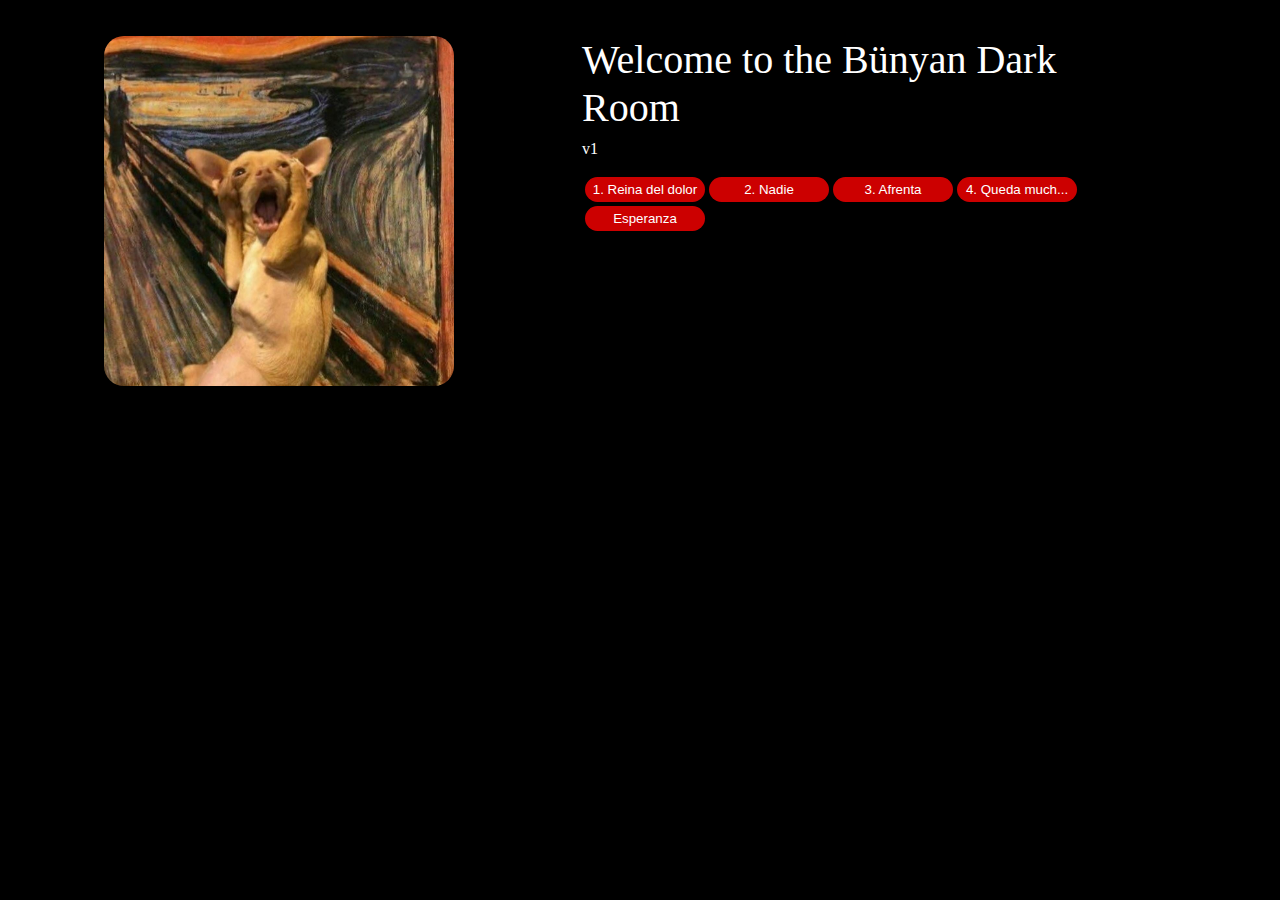
<file: Index.html>
<!DOCTYPE html>
<html>
<head>
    <meta charset='utf-8'>
    <meta http-equiv='X-UA-Compatible' content='IE=edge'>
    <title>Dark Room</title>
    <meta name='viewport' content='width=device-width, initial-scale=1'>
    <link rel='stylesheet' type='text/css' media='screen' href='CSS/DRCSS.css'>
</head>
<body>
<div class="container">
    <div class="row">
        <div class="col">
            <table>
            <tr>
                <br><br>
                <img id="center" src="IMG\imgV.jpg" width="350" height="350">
            </tr>
        </table>
            
        </div>

        <div class="col">
            <br><br>
            <h1>Welcome to the Bünyan Dark Room</h1>
            <p>v1</p>
            <table>
            <tr>
                    <td><button Id="bred" class="btn btn-primary" onclick="window.location.href='Poems/QueenOfPain/Esperanza/QueenOfPain.html'">1. Reina del dolor</button></td>
                    <td><button id="bred" class="btn btn-primary" onclick="window.location.href='Poems/QueenOfPain/Esperanza/Nadie.html'"> 2. Nadie</button></td>
                    <td><button id="bred" class="btn btn-primary" onclick="window.location.href='Poems/QueenOfPain/Esperanza/Afrenta.html'"> 3. Afrenta</button></td>
                    <td><button id="bred" class="btn btn-primary" onclick="window.location.href='Poems/QueenOfPain/Esperanza/QMDPR.html'"> 4. Queda much...</button></td>
                </tr>
                <tr>
                    
                    <td><button id="bred" class="btn btn-primary" onclick="window.location.href='Poems/QueenOfPain/Esperanza/Esperanza.html'">Esperanza</button></td>
                </tr>
            </table>

        </div>
    </div>
</div>
</body>
</html>
</file>
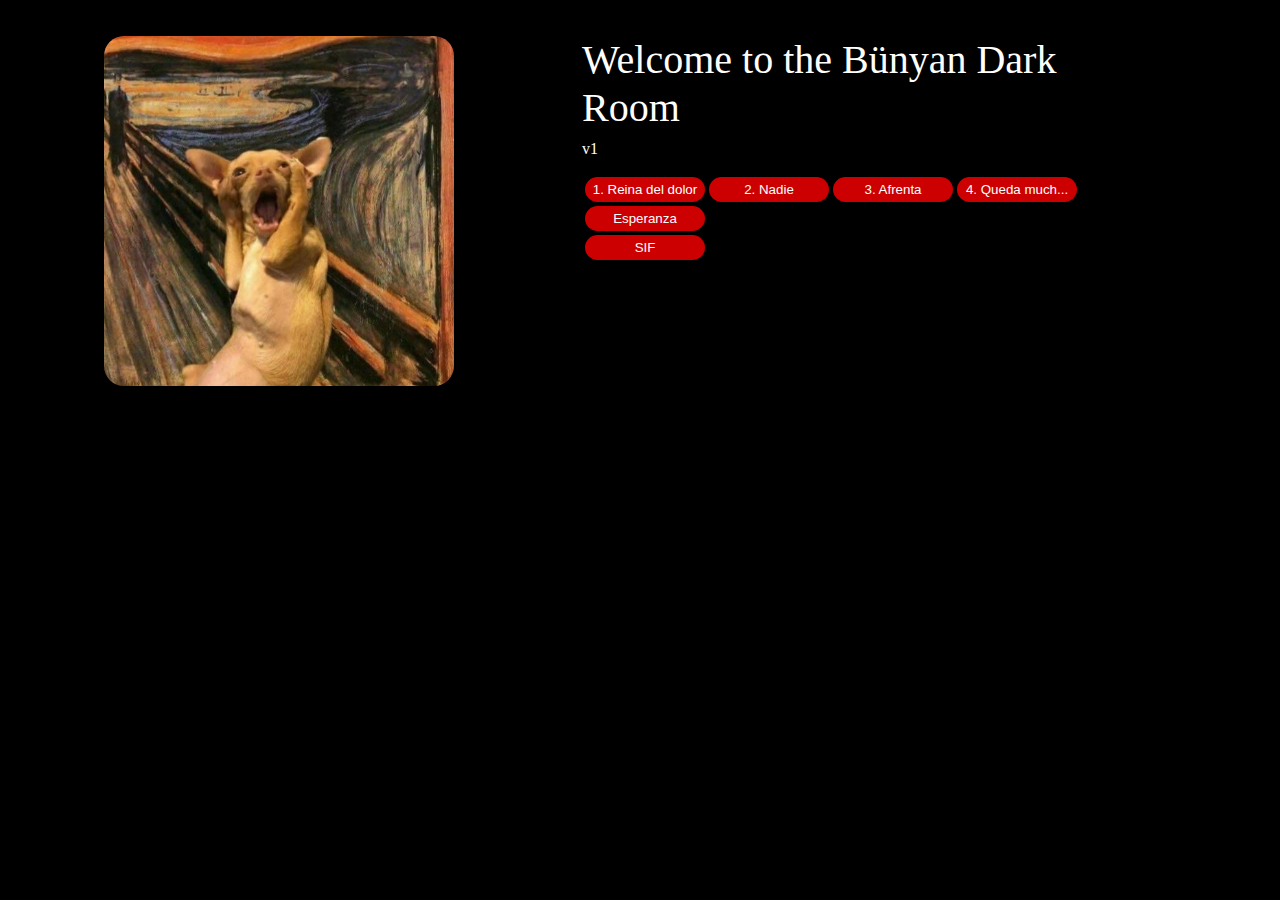
<file: BDR/Index.html>
<!DOCTYPE html>
<html>
<head>
    <meta charset='utf-8'>
    <meta http-equiv='X-UA-Compatible' content='IE=edge'>
    <title>Dark Room</title>
    <meta name='viewport' content='width=device-width, initial-scale=1'>
    <link rel='stylesheet' type='text/css' media='screen' href='CSS/DRCSS.css'>
</head>
<body>
<div class="container">
    <div class="row">
        <div class="col">
            <table>
            <tr>
                <br><br>
                <img id="center" src="IMG\imgV.jpg" width="350" height="350">
            </tr>
        </table>
            
        </div>

        <div class="col">
            <br><br>
            <h1>Welcome to the Bünyan Dark Room</h1>
            <p>v1</p>
            <table>
            <tr>
                    <td><button Id="bred" class="btn btn-primary" onclick="window.location.href='Poems/QueenOfPain/QueenOfPain.html'">1. Reina del dolor</button></td>
                    <td><button id="bred" class="btn btn-primary" onclick="window.location.href='Poems/QueenOfPain/Nadie.html'"> 2. Nadie</button></td>
                    <td><button id="bred" class="btn btn-primary" onclick="window.location.href='Poems/QueenOfPain/Afrenta.html'"> 3. Afrenta</button></td>
                    <td><button id="bred" class="btn btn-primary" onclick="window.location.href='Poems/QueenOfPain/QMDPR.html'"> 4. Queda much...</button></td>
                </tr>
                <tr>
                    
                    <td><button id="bred" class="btn btn-primary" onclick="window.location.href='Poems/QueenOfPain/Esperanza.html'">Esperanza</button></td>
                </tr>

                <tr>

                    <td><button id="bred" class="btn btn-primary" onclick="window.location.href='SIF/Active.html'">SIF</button></td>
                </tr>
            </table>

        </div>
    </div>
</div>
</body>
</html>
</file>
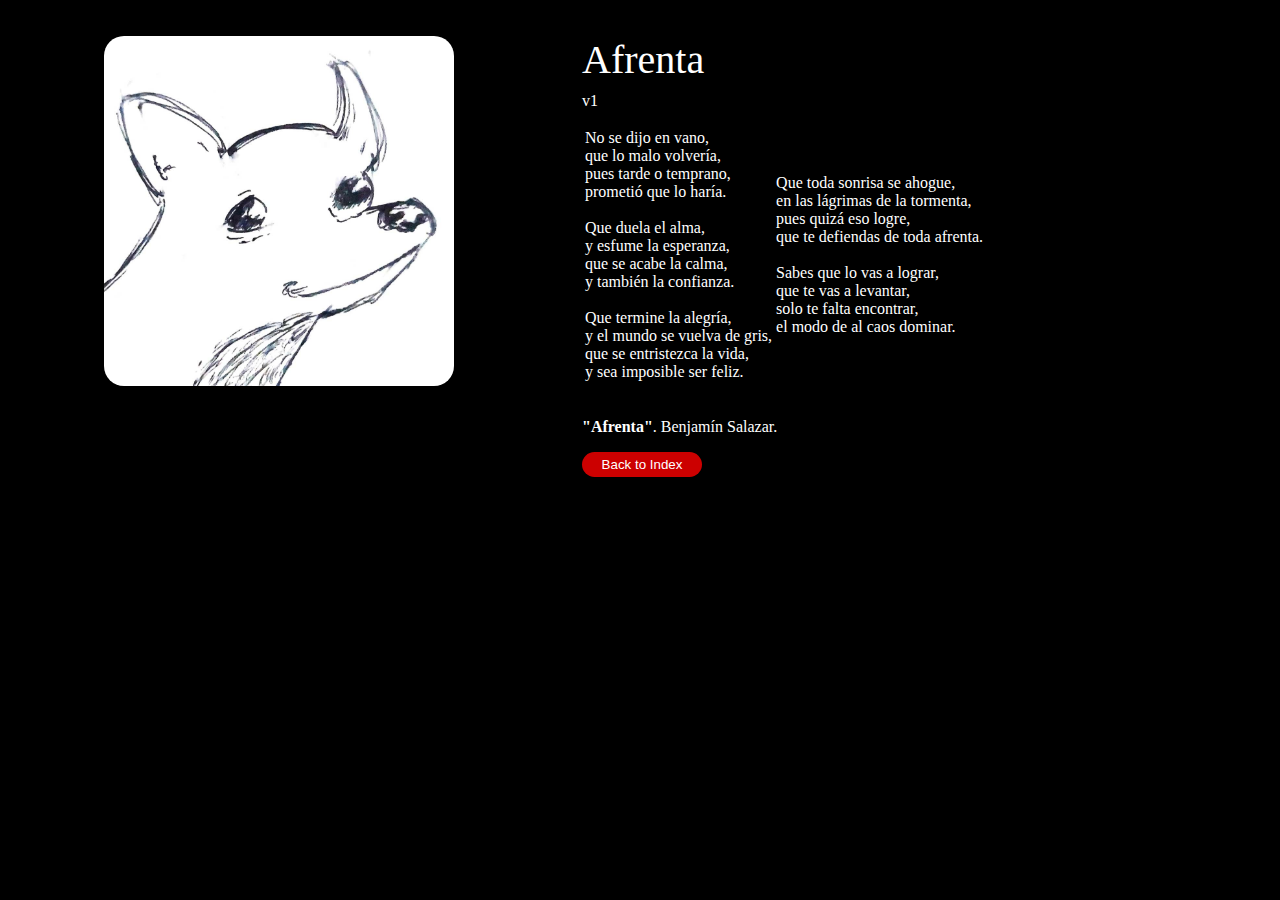
<file: BDR/Poems/QueenOfPain/Afrenta.html>
<!DOCTYPE html>
<html>
<head>
    <meta charset='utf-8'>
    <meta http-equiv='X-UA-Compatible' content='IE=edge'>
    <title>Afrenta</title>
    <meta name='viewport' content='width=device-width, initial-scale=1'>
    <link rel='stylesheet' type='text/css' media='screen' href='..\..\CSS\DRCSS.css'>
</head>
<body>
<div class="container">
    <div class="row">
        <div class="col">
            <br><br>
            <img id="center" src="..\..\IMG\YuriPI.jpeg" width="350" height="350">
        </div>

        <div class="col">
            <br><br>
            <h1>Afrenta</h1>
            <p>v1</p>
            <table>
                <tr>
                    <td><p>
                        
                        No se dijo en vano,<br>  
                        que lo malo volvería,<br>  
                        pues tarde o temprano,<br>  
                        prometió que lo haría.<br>  
                        <br>  
                        Que duela el alma,<br>  
                        y esfume la esperanza,<br>  
                        que se acabe la calma,<br>  
                        y también la confianza.<br>  <br>  
                        
                        Que termine la alegría,<br>  
                        y el mundo se vuelva de gris,<br>  
                        que se entristezca la vida,<br>  
                        y sea imposible ser feliz.<br>  <br>  
                        

 </p></td>
                    <td><p>
                        Que toda sonrisa se ahogue,<br>
                        en las lágrimas de la tormenta,<br>
                        pues quizá eso logre,<br>
                        que te defiendas de toda afrenta.<br><br>
                        
                        Sabes que lo vas a lograr,<br>
                        que te vas a levantar,<br>
                        solo te falta encontrar,<br>
                        el modo de al caos dominar.<br><br>

                    </p></td>
                </tr>
            </table>

                <p>
                <strong>"Afrenta"</strong>.  
                Benjamín Salazar.
            </p>
            <button id="bred" class="btn btn-primary" onclick="window.location.href='../../Index.html'">Back to Index</button>
        </div>
    </div>
</div>
</body>
</html>
</file>
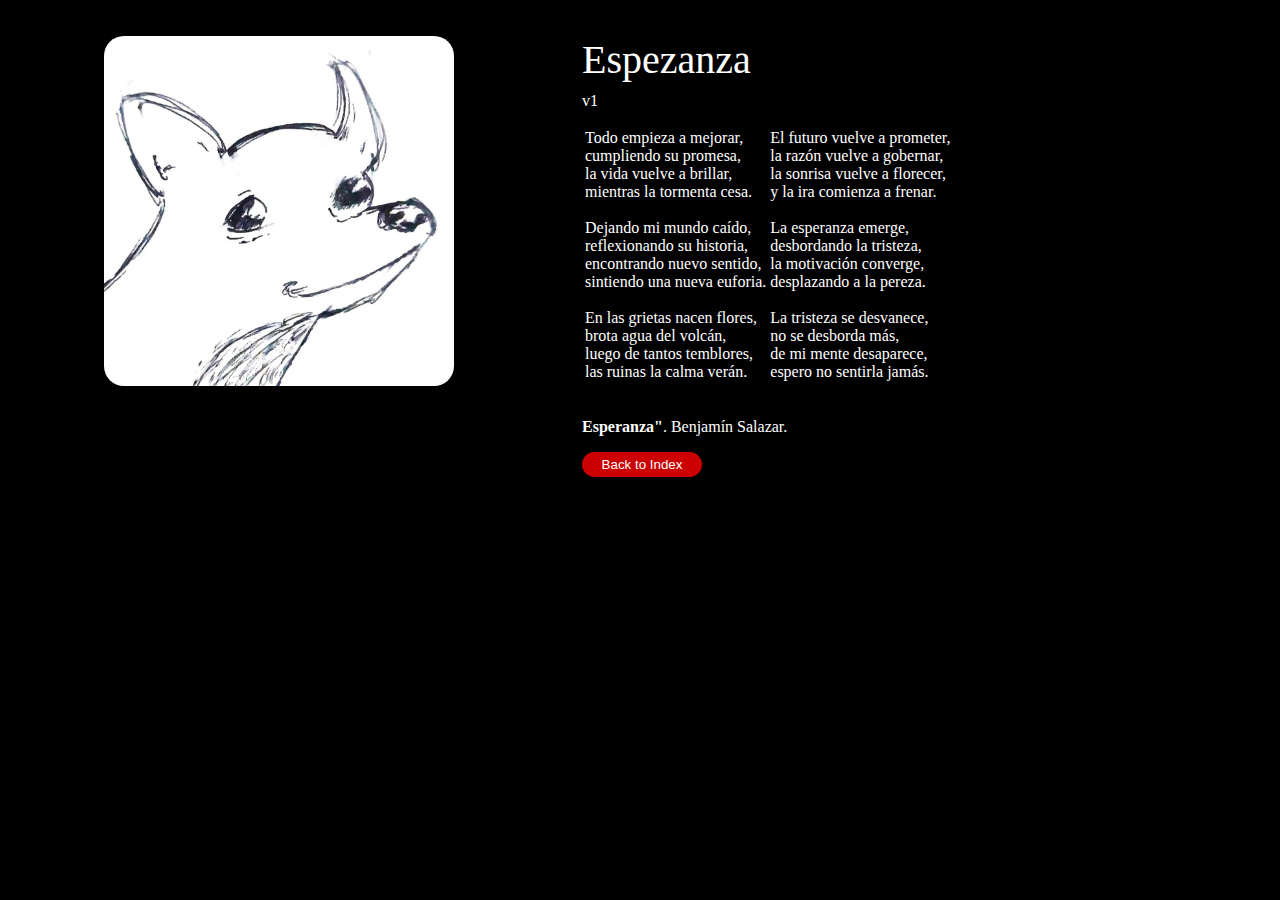
<file: BDR/Poems/QueenOfPain/Esperanza.html>
<!DOCTYPE html>
<html>
<head>
    <meta charset='utf-8'>
    <meta http-equiv='X-UA-Compatible' content='IE=edge'>
    <title>Esperanza</title>
    <meta name='viewport' content='width=device-width, initial-scale=1'>
    <link rel='stylesheet' type='text/css' media='screen' href='..\..\CSS\DRCSS.css'>
</head>
<body>
<div class="container">
    <div class="row">
        <div class="col">
            <br><br>
            <img id="center" src="..\..\IMG\YuriPI.jpeg" width="350" height="350">
        </div>

        <div class="col">
            <br><br>
            <h1>Espezanza</h1>
            <p>v1</p>
            <table>
                <tr>
                    <td><p>
                        Todo empieza a mejorar,  <br>
                        cumpliendo su promesa,  <br>
                        la vida vuelve a brillar,<br>  
                        mientras la tormenta cesa. <br><br> 

                        Dejando mi mundo caído,  <br>
                        reflexionando su historia,  <br>
                        encontrando nuevo sentido,  <br>
                        sintiendo una nueva euforia.  <br><br>

                        En las grietas nacen flores,  <br>
                        brota agua del volcán,  <br>
                        luego de tantos temblores,  <br>
                        las ruinas la calma verán.  <br><br>
 </p></td>
                    <td><p>
                        El futuro vuelve a prometer,  <br>
                        la razón vuelve a gobernar,  <br>
                        la sonrisa vuelve a florecer,  <br>
                        y la ira comienza a frenar.  <br><br>

                        La esperanza emerge,  <br>
                        desbordando la tristeza,  <br>
                        la motivación converge,  <br>
                        desplazando a la pereza.  <br><br>

                        La tristeza se desvanece,  <br>
                        no se desborda más,  <br>
                        de mi mente desaparece,  <br>
                        espero no sentirla jamás.  <br><br>
                    </p></td>
                </tr>
            </table>

                <p>
                <strong>Esperanza"</strong>.  
                Benjamín Salazar.
            </p>
            <button id="bred" class="btn btn-primary" onclick="window.location.href='../../Index.html'">Back to Index</button>
        </div>
    </div>
</div>
</body>
</html>
</file>
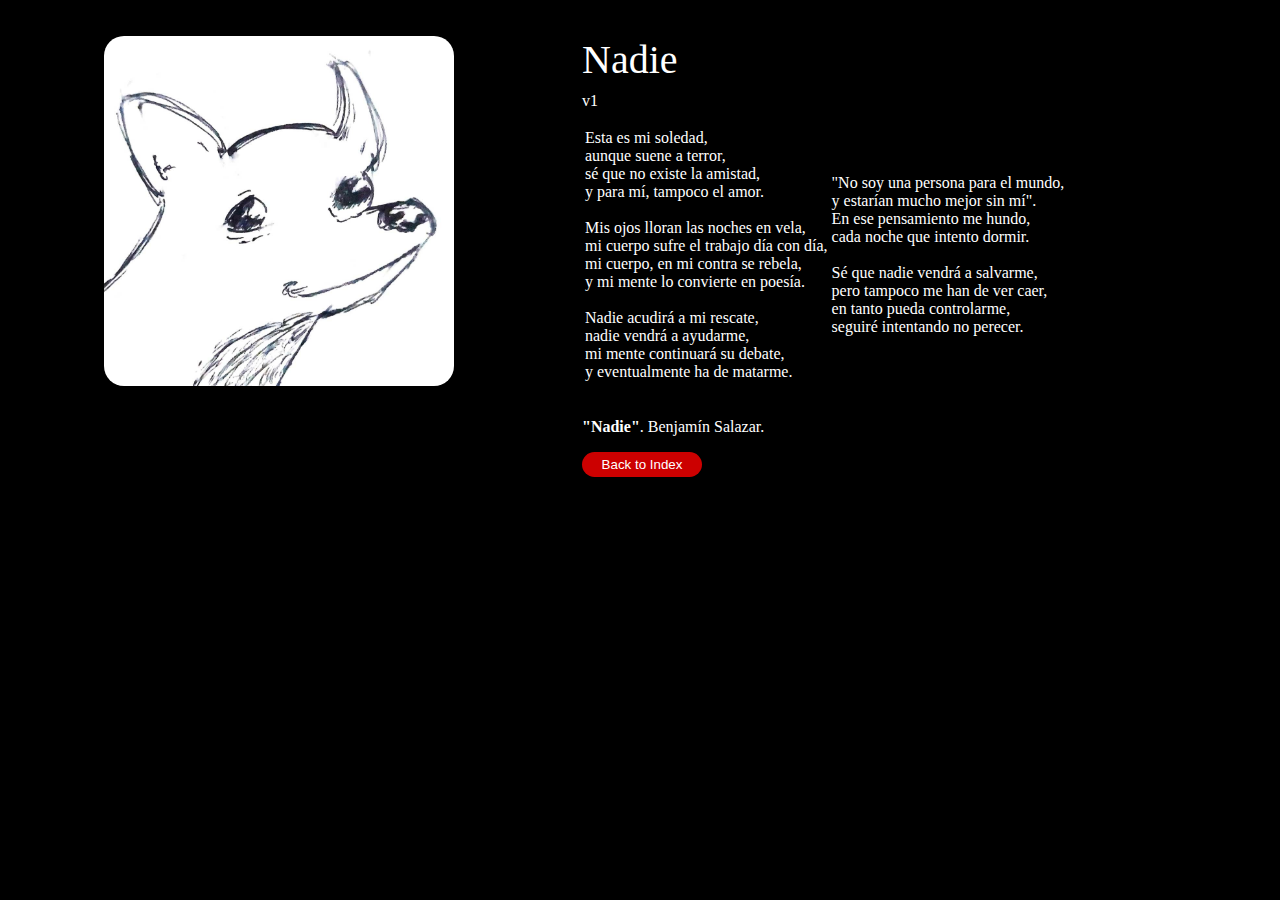
<file: BDR/Poems/QueenOfPain/Nadie.html>
<!DOCTYPE html>
<html>
<head>
    <meta charset='utf-8'>
    <meta http-equiv='X-UA-Compatible' content='IE=edge'>
    <title>Nadie</title>
    <meta name='viewport' content='width=device-width, initial-scale=1'>
    <link rel='stylesheet' type='text/css' media='screen' href='..\..\CSS\DRCSS.css'>
</head>
<body>
<div class="container">
    <div class="row">
        <div class="col">
            <br><br>
            <img id="center" src="..\..\IMG\YuriPI.jpeg" width="350" height="350">
        </div>

        <div class="col">
            <br><br>
            <h1>Nadie</h1>
            <p>v1</p>
            <table>
                <tr>
                    <td><p>
                        
                        Esta es mi soledad,  <br>
                        aunque suene a terror,  <br>
                        sé que no existe la amistad,<br>  
                        y para mí, tampoco el amor.<br><br>
                        
                        Mis ojos lloran las noches en vela,<br>  
                        mi cuerpo sufre el trabajo día con día,<br>  
                        mi cuerpo, en mi contra se rebela,  <br>
                        y mi mente lo convierte en poesía.<br><br>
                        
                        Nadie acudirá a mi rescate,  <br>
                        nadie vendrá a ayudarme,  <br>
                        mi mente continuará su debate,<br>  
                        y eventualmente ha de matarme.<br><br>
                        

 </p></td>
                    <td><p>
                        "No soy una persona para el mundo,  <br>  
                        y estarían mucho mejor sin mí".<br>  
                        En ese pensamiento me hundo,<br>  
                        cada noche que intento dormir.<br>  <br>  
                        
                        Sé que nadie vendrá a salvarme,  <br>  
                        pero tampoco me han de ver caer,  <br>  
                        en tanto pueda controlarme,  <br>  
                        seguiré intentando no perecer.<br>  <br>  

                    </p></td>
                </tr>
            </table>

                <p>
                <strong>"Nadie"</strong>.  
                Benjamín Salazar.
            </p>
            <button id="bred" class="btn btn-primary" onclick="window.location.href='../../Index.html'">Back to Index</button>
        </div>
    </div>
</div>
</body>
</html>
</file>
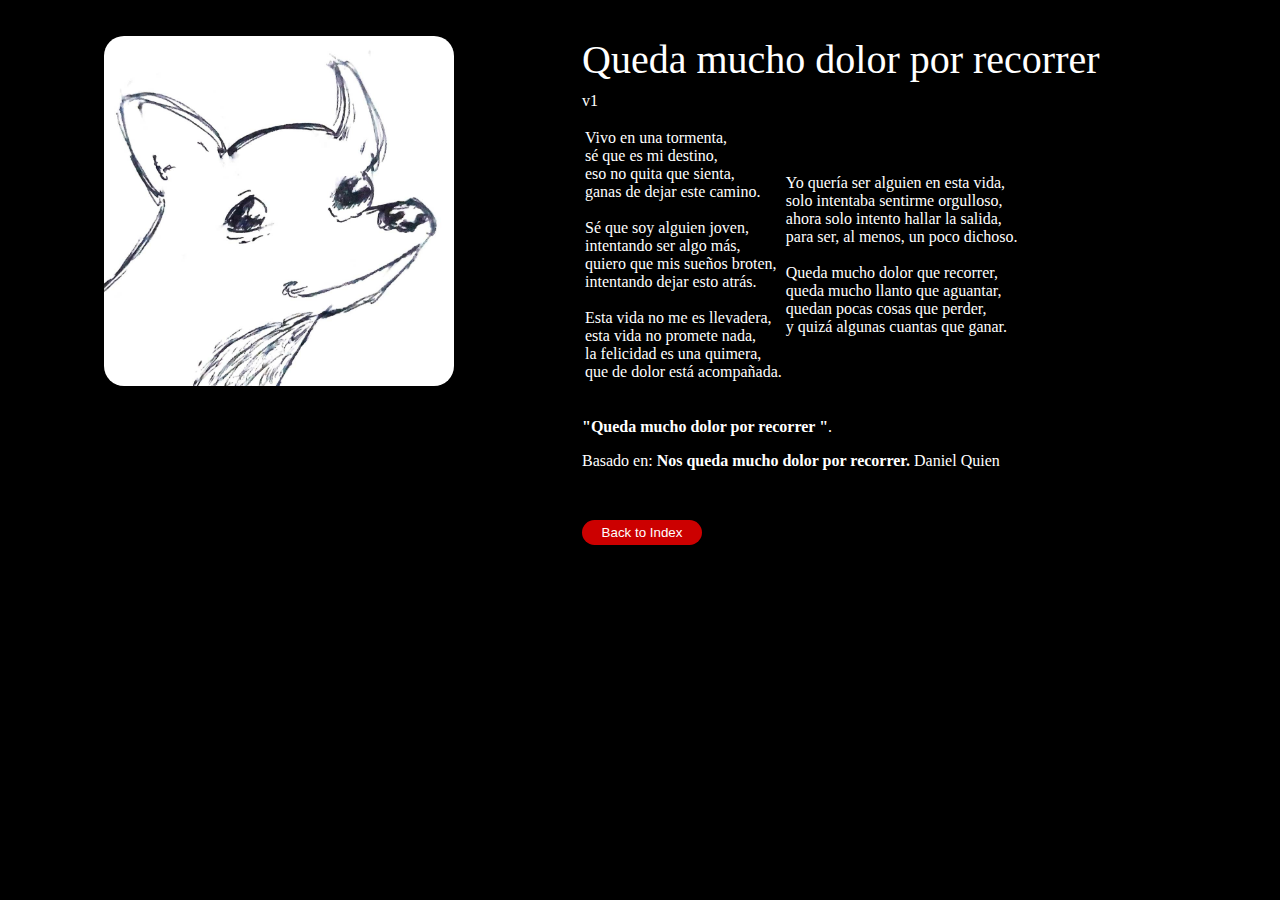
<file: BDR/Poems/QueenOfPain/QMDPR.html>
<!DOCTYPE html>
<html>
<head>
    <meta charset='utf-8'>
    <meta http-equiv='X-UA-Compatible' content='IE=edge'>
    <title>Queda mucho dolor por recorrer</title>
    <meta name='viewport' content='width=device-width, initial-scale=1'>
    <link rel='stylesheet' type='text/css' media='screen' href='..\..\CSS\DRCSS.css'>
</head>
<body>
<div class="container">
    <div class="row">
        <div class="col">
            <br><br>
            <img id="center" src="..\..\IMG\YuriPI.jpeg" width="350" height="350">
        </div>

        <div class="col">
            <br><br>
            <h1>Queda mucho dolor por recorrer</h1>
            <p>v1</p>
            <table>
                <tr>
                    <td><p>
                        
                        Vivo en una tormenta,<br>
                        sé que es mi destino,<br>
                        eso no quita que sienta,<br>
                        ganas de dejar este camino.<br><br>

                        Sé que soy alguien joven,<br>
                        intentando ser algo más,<br>
                        quiero que mis sueños broten,<br>
                        intentando dejar esto atrás.<br><br>

                        Esta vida no me es llevadera,<br>
                        esta vida no promete nada,<br>
                        la felicidad es una quimera,<br>
                        que de dolor está acompañada.<br><br>
                        

 </p></td>
                    <td><p>
                        Yo quería ser alguien en esta vida,<br>
                        solo intentaba sentirme orgulloso,<br>
                        ahora solo intento hallar la salida,<br>
                        para ser, al menos, un poco dichoso.<br><br>

                        Queda mucho dolor que recorrer,<br>
                        queda mucho llanto que aguantar,<br>
                        quedan pocas cosas que perder,<br>
                        y quizá algunas cuantas que ganar.<br><br>
                    </p></td>
                </tr>
            </table>

                <p>
                <strong>"Queda mucho dolor por recorrer "</strong>. 
                <p>Basado en: <strong>Nos queda mucho dolor por recorrer.</strong> Daniel Quien </p>
                Benjamín Salazar.
            </p>
            <button id="bred" class="btn btn-primary" onclick="window.location.href='../../Index.html'">Back to Index</button>
        </div>
    </div>
</div>
</body>
</html>
</file>
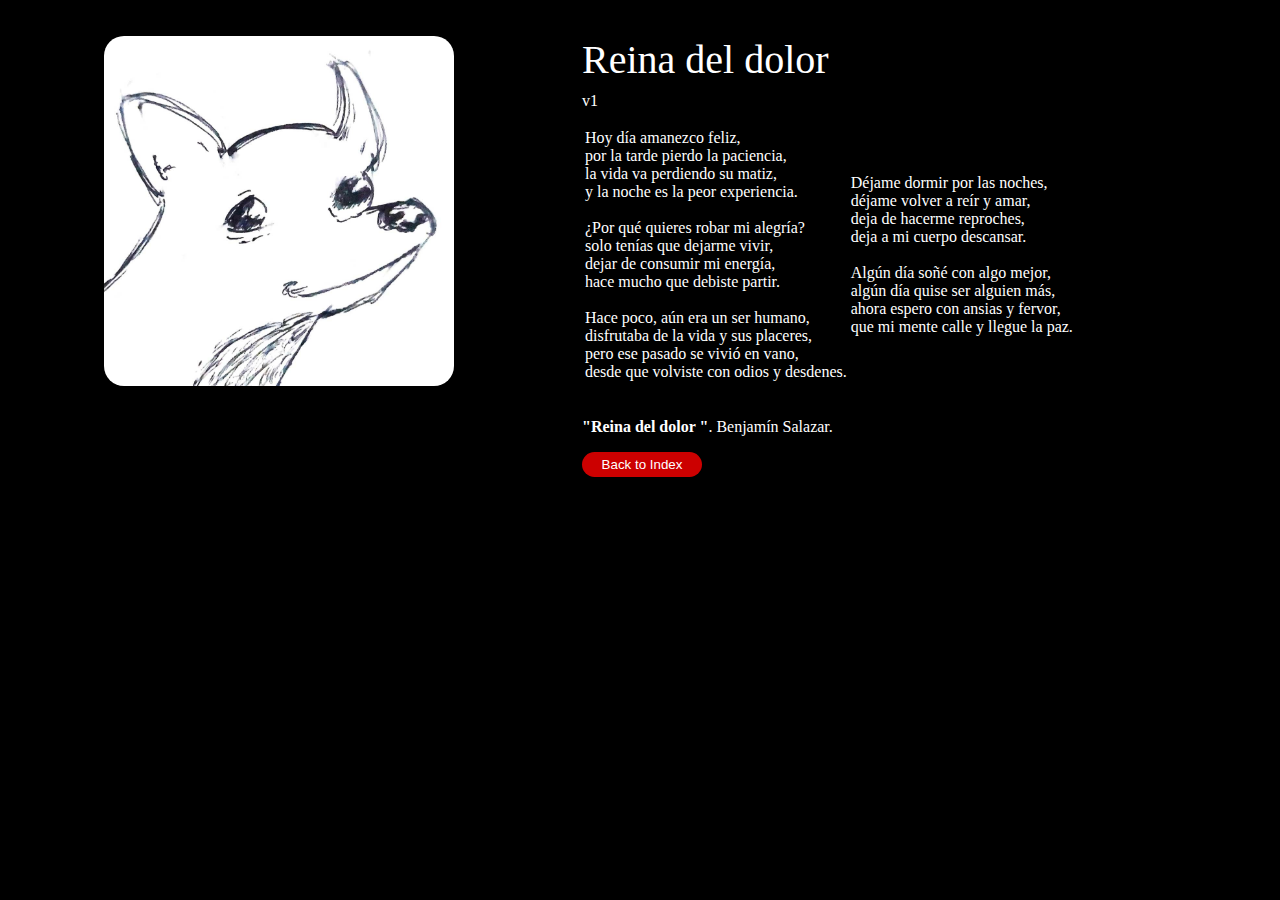
<file: BDR/Poems/QueenOfPain/QueenOfPain.html>
<!DOCTYPE html>
<html>
<head>
    <meta charset='utf-8'>
    <meta http-equiv='X-UA-Compatible' content='IE=edge'>
    <title>Reina del dolor </title>
    <meta name='viewport' content='width=device-width, initial-scale=1'>
    <link rel='stylesheet' type='text/css' media='screen' href='..\..\CSS\DRCSS.css'>
</head>
<body>
<div class="container">
    <div class="row">
        <div class="col">

               <br><br>
            <img id="center" src="..\..\IMG\YuriPI.jpeg" width="350" height="350">
        </div>

        <div class="col">
            <br><br>
            <h1>Reina del dolor </h1>
            <p>v1</p>
            <table>
                <tr>
                    <td><p>
                        
Hoy día amanezco feliz,<br>
por la tarde pierdo la paciencia,<br>
la vida va perdiendo su matiz, <br>
y la noche es la peor experiencia. <br><br>

¿Por qué quieres robar mi alegría?<br>
solo tenías que dejarme vivir, <br>
dejar de consumir mi energía, <br>
hace mucho que debiste partir.<br><br>

Hace poco, aún era un ser humano, <br>
disfrutaba de la vida y sus placeres,<br>
pero ese pasado se vivió en vano, <br>
desde que volviste con odios y desdenes. <br><br>

 </p></td>
                    <td><p>
                       
Déjame dormir por las noches, <br>
déjame volver a reír y amar,<br>
deja de hacerme reproches, <br>
deja a mi cuerpo descansar. <br><br>

Algún día soñé con algo mejor, <br>
algún día quise ser alguien más, <br>
ahora espero con ansias y fervor, <br>
que mi mente calle y llegue la paz.<br><br>

                    </p></td>
                </tr>
            </table>

                <p>
                <strong>"Reina del dolor "</strong>.  
                Benjamín Salazar.
            </p>
            <button id="bred" class="btn btn-primary" onclick="window.location.href='../../Index.html'">Back to Index</button>
        </div>
    </div>
</div>
</body>
</html>
</file>
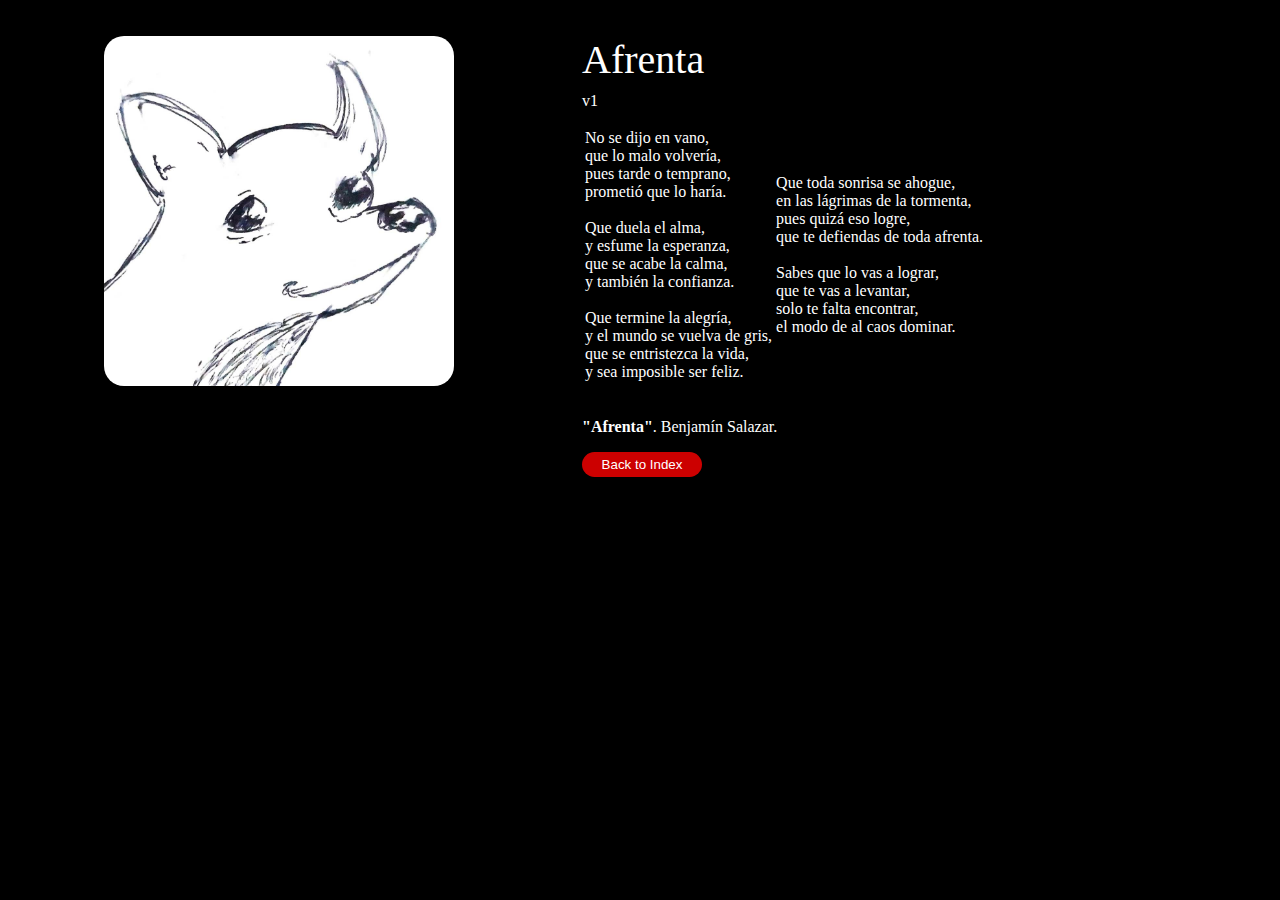
<file: Poems/QueenOfPain/Esperanza/Afrenta.html>
<!DOCTYPE html>
<html>
<head>
    <meta charset='utf-8'>
    <meta http-equiv='X-UA-Compatible' content='IE=edge'>
    <title>Afrenta</title>
    <meta name='viewport' content='width=device-width, initial-scale=1'>
    <link rel='stylesheet' type='text/css' media='screen' href='..\..\..\CSS\DRCSS.css'>
</head>
<body>
<div class="container">
    <div class="row">
        <div class="col">
            <br><br>
            <img id="center" src="YuriPI.jpeg" width="350" height="350">
        </div>

        <div class="col">
            <br><br>
            <h1>Afrenta</h1>
            <p>v1</p>
            <table>
                <tr>
                    <td><p>
                        
                        No se dijo en vano,<br>  
                        que lo malo volvería,<br>  
                        pues tarde o temprano,<br>  
                        prometió que lo haría.<br>  
                        <br>  
                        Que duela el alma,<br>  
                        y esfume la esperanza,<br>  
                        que se acabe la calma,<br>  
                        y también la confianza.<br>  <br>  
                        
                        Que termine la alegría,<br>  
                        y el mundo se vuelva de gris,<br>  
                        que se entristezca la vida,<br>  
                        y sea imposible ser feliz.<br>  <br>  
                        

 </p></td>
                    <td><p>
                        Que toda sonrisa se ahogue,<br>
                        en las lágrimas de la tormenta,<br>
                        pues quizá eso logre,<br>
                        que te defiendas de toda afrenta.<br><br>
                        
                        Sabes que lo vas a lograr,<br>
                        que te vas a levantar,<br>
                        solo te falta encontrar,<br>
                        el modo de al caos dominar.<br><br>

                    </p></td>
                </tr>
            </table>

                <p>
                <strong>"Afrenta"</strong>.  
                Benjamín Salazar.
            </p>
            <button id="bred" class="btn btn-primary" onclick="window.location.href='../../../Index.html'">Back to Index</button>
        </div>
    </div>
</div>
</body>
</html>
</file>
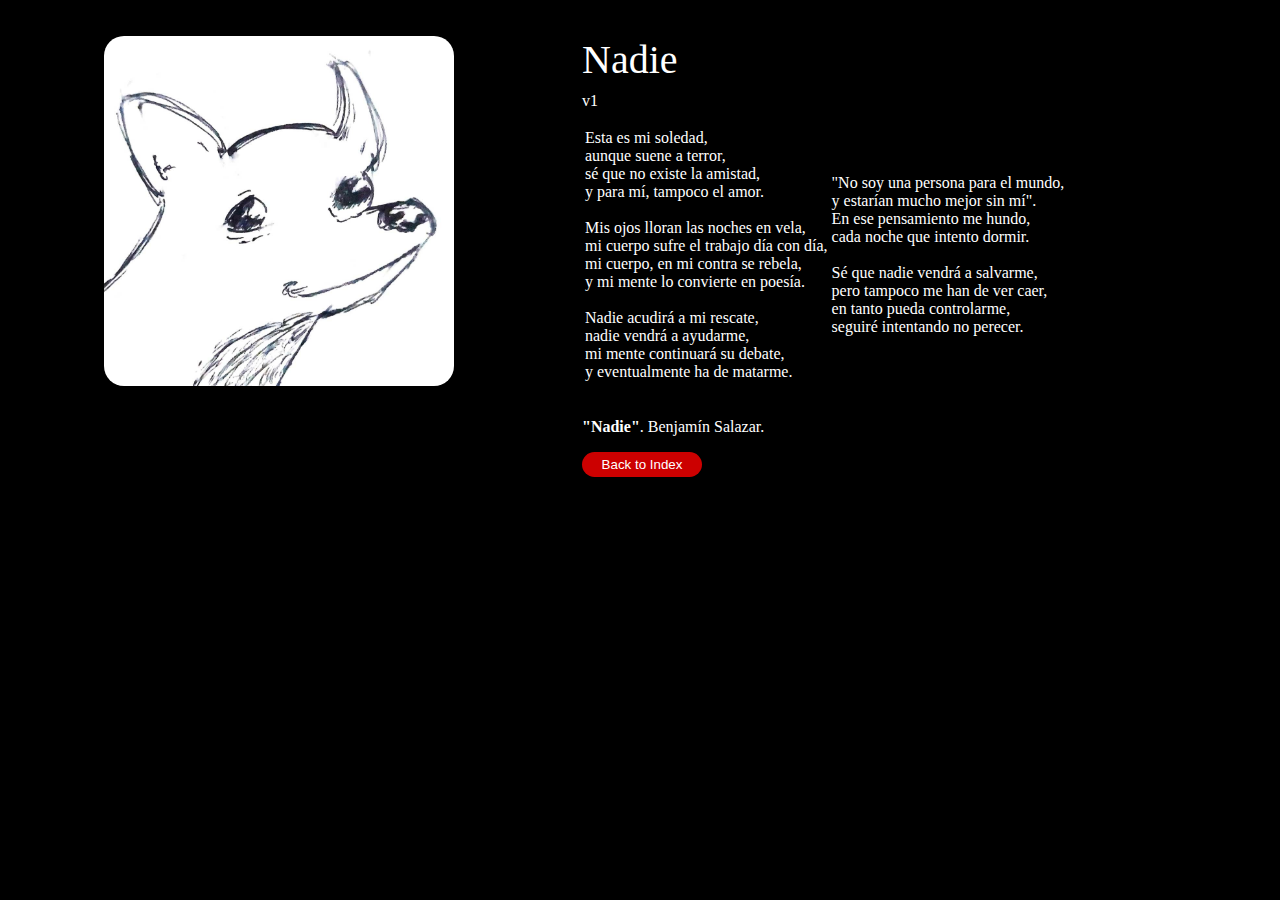
<file: Poems/QueenOfPain/Esperanza/Nadie.html>
<!DOCTYPE html>
<html>
<head>
    <meta charset='utf-8'>
    <meta http-equiv='X-UA-Compatible' content='IE=edge'>
    <title>Nadie</title>
    <meta name='viewport' content='width=device-width, initial-scale=1'>
    <link rel='stylesheet' type='text/css' media='screen' href='..\..\..\CSS\DRCSS.css'>
</head>
<body>
<div class="container">
    <div class="row">
        <div class="col">
            <br><br>
            <img id="center" src="YuriPI.jpeg" width="350" height="350">
        </div>

        <div class="col">
            <br><br>
            <h1>Nadie</h1>
            <p>v1</p>
            <table>
                <tr>
                    <td><p>
                        
                        Esta es mi soledad,  <br>
                        aunque suene a terror,  <br>
                        sé que no existe la amistad,<br>  
                        y para mí, tampoco el amor.<br><br>
                        
                        Mis ojos lloran las noches en vela,<br>  
                        mi cuerpo sufre el trabajo día con día,<br>  
                        mi cuerpo, en mi contra se rebela,  <br>
                        y mi mente lo convierte en poesía.<br><br>
                        
                        Nadie acudirá a mi rescate,  <br>
                        nadie vendrá a ayudarme,  <br>
                        mi mente continuará su debate,<br>  
                        y eventualmente ha de matarme.<br><br>
                        

 </p></td>
                    <td><p>
                        "No soy una persona para el mundo,  <br>  
                        y estarían mucho mejor sin mí".<br>  
                        En ese pensamiento me hundo,<br>  
                        cada noche que intento dormir.<br>  <br>  
                        
                        Sé que nadie vendrá a salvarme,  <br>  
                        pero tampoco me han de ver caer,  <br>  
                        en tanto pueda controlarme,  <br>  
                        seguiré intentando no perecer.<br>  <br>  

                    </p></td>
                </tr>
            </table>

                <p>
                <strong>"Nadie"</strong>.  
                Benjamín Salazar.
            </p>
            <button id="bred" class="btn btn-primary" onclick="window.location.href='../../../Index.html'">Back to Index</button>
        </div>
    </div>
</div>
</body>
</html>
</file>
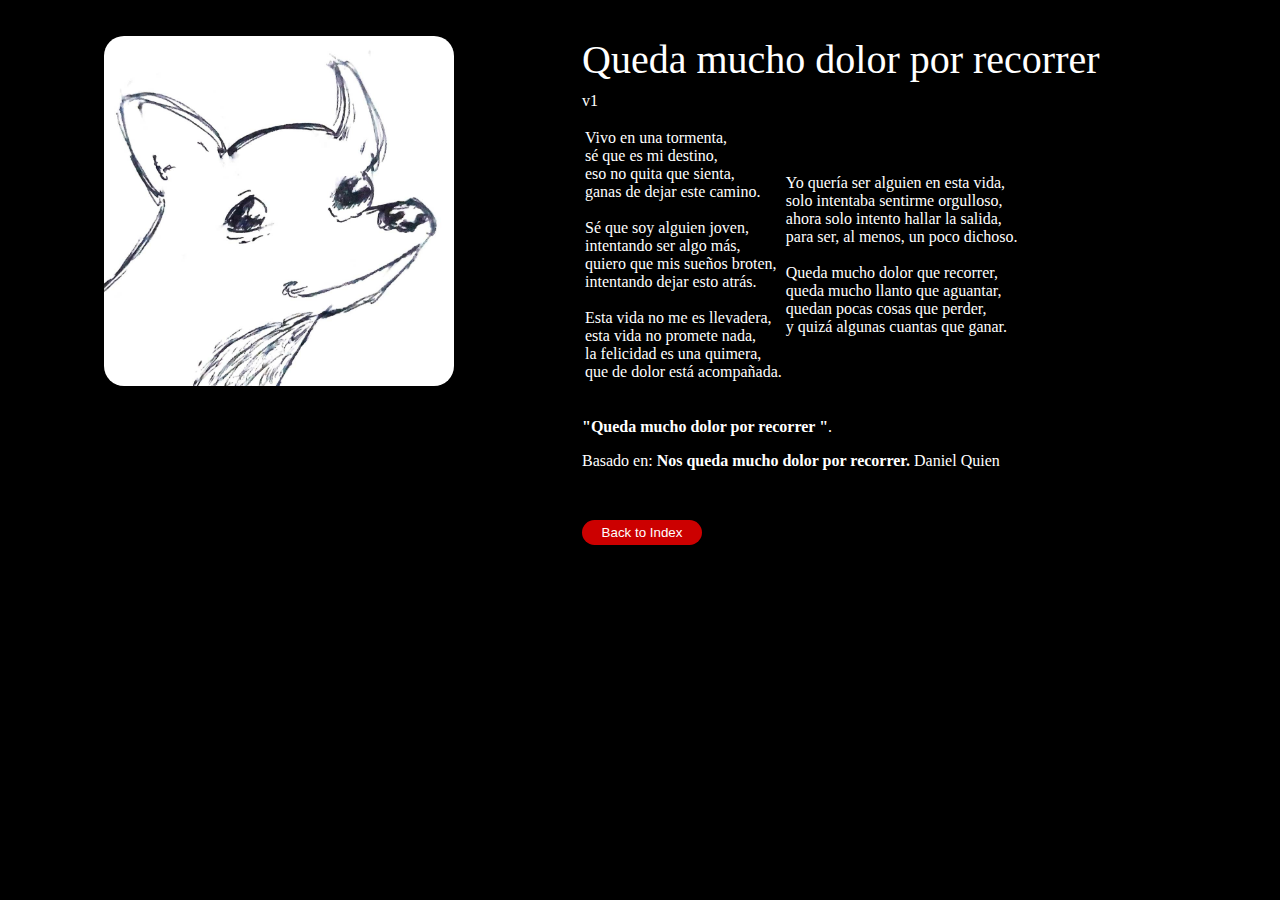
<file: Poems/QueenOfPain/Esperanza/QMDPR.html>
<!DOCTYPE html>
<html>
<head>
    <meta charset='utf-8'>
    <meta http-equiv='X-UA-Compatible' content='IE=edge'>
    <title>Queda mucho dolor por recorrer</title>
    <meta name='viewport' content='width=device-width, initial-scale=1'>
    <link rel='stylesheet' type='text/css' media='screen' href='..\..\..\CSS\DRCSS.css'>
</head>
<body>
<div class="container">
    <div class="row">
        <div class="col">
            <br><br>
            <img id="center" src="YuriPI.jpeg" width="350" height="350">
        </div>

        <div class="col">
            <br><br>
            <h1>Queda mucho dolor por recorrer</h1>
            <p>v1</p>
            <table>
                <tr>
                    <td><p>
                        
                        Vivo en una tormenta,<br>
                        sé que es mi destino,<br>
                        eso no quita que sienta,<br>
                        ganas de dejar este camino.<br><br>

                        Sé que soy alguien joven,<br>
                        intentando ser algo más,<br>
                        quiero que mis sueños broten,<br>
                        intentando dejar esto atrás.<br><br>

                        Esta vida no me es llevadera,<br>
                        esta vida no promete nada,<br>
                        la felicidad es una quimera,<br>
                        que de dolor está acompañada.<br><br>
                        

 </p></td>
                    <td><p>
                        Yo quería ser alguien en esta vida,<br>
                        solo intentaba sentirme orgulloso,<br>
                        ahora solo intento hallar la salida,<br>
                        para ser, al menos, un poco dichoso.<br><br>

                        Queda mucho dolor que recorrer,<br>
                        queda mucho llanto que aguantar,<br>
                        quedan pocas cosas que perder,<br>
                        y quizá algunas cuantas que ganar.<br><br>
                    </p></td>
                </tr>
            </table>

                <p>
                <strong>"Queda mucho dolor por recorrer "</strong>. 
                <p>Basado en: <strong>Nos queda mucho dolor por recorrer.</strong> Daniel Quien </p>
                Benjamín Salazar.
            </p>
            <button id="bred" class="btn btn-primary" onclick="window.location.href='../../../Index.html'">Back to Index</button>
        </div>
    </div>
</div>
</body>
</html>
</file>
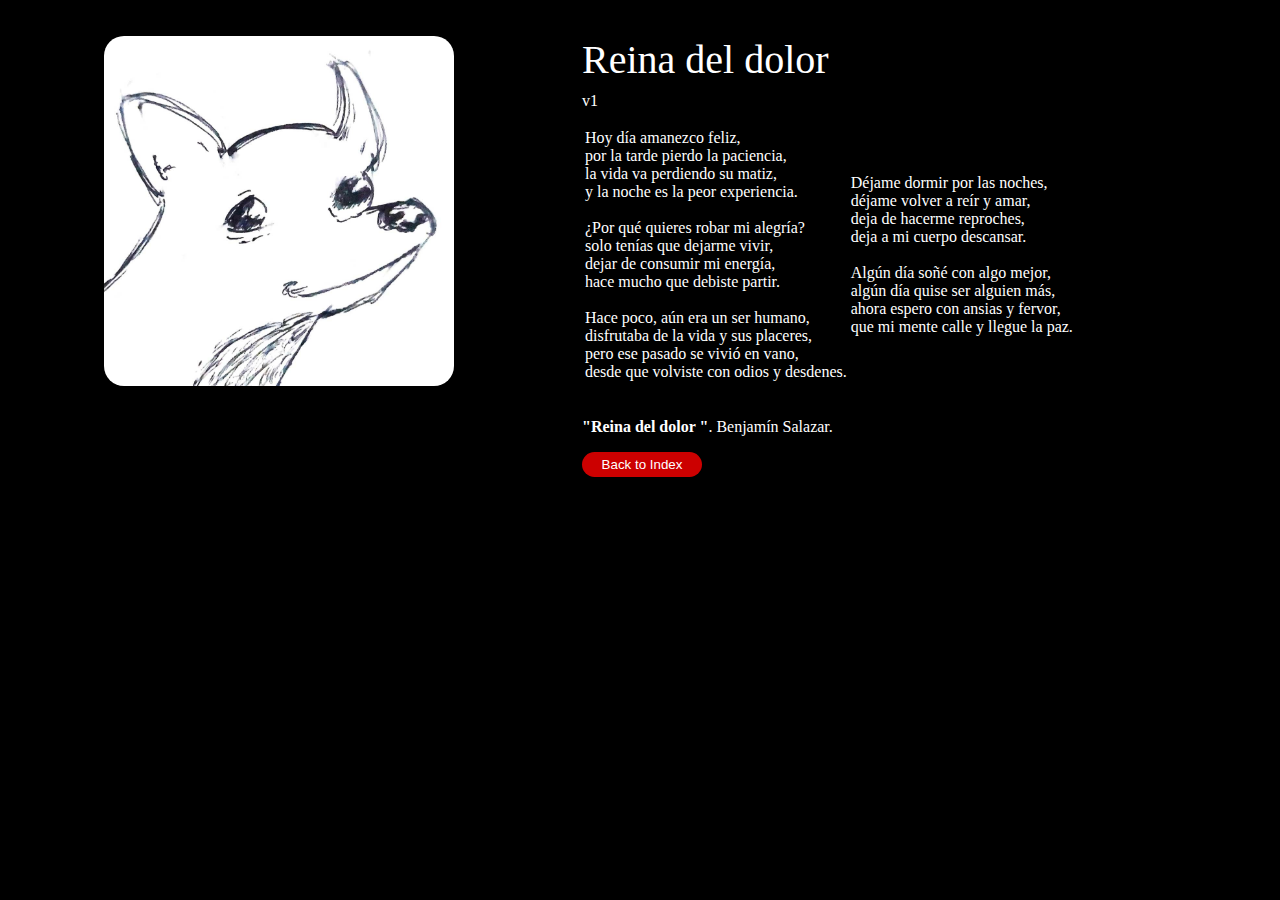
<file: Poems/QueenOfPain/Esperanza/QueenOfPain.html>
<!DOCTYPE html>
<html>
<head>
    <meta charset='utf-8'>
    <meta http-equiv='X-UA-Compatible' content='IE=edge'>
    <title>Reina del dolor </title>
    <meta name='viewport' content='width=device-width, initial-scale=1'>
    <link rel='stylesheet' type='text/css' media='screen' href='..\..\..\CSS\DRCSS.css'>
</head>
<body>
<div class="container">
    <div class="row">
        <div class="col">

               <br><br>
            <img id="center" src="YuriPI.jpeg" width="350" height="350">
        </div>

        <div class="col">
            <br><br>
            <h1>Reina del dolor </h1>
            <p>v1</p>
            <table>
                <tr>
                    <td><p>
                        
Hoy día amanezco feliz,<br>
por la tarde pierdo la paciencia,<br>
la vida va perdiendo su matiz, <br>
y la noche es la peor experiencia. <br><br>

¿Por qué quieres robar mi alegría?<br>
solo tenías que dejarme vivir, <br>
dejar de consumir mi energía, <br>
hace mucho que debiste partir.<br><br>

Hace poco, aún era un ser humano, <br>
disfrutaba de la vida y sus placeres,<br>
pero ese pasado se vivió en vano, <br>
desde que volviste con odios y desdenes. <br><br>

 </p></td>
                    <td><p>
                       
Déjame dormir por las noches, <br>
déjame volver a reír y amar,<br>
deja de hacerme reproches, <br>
deja a mi cuerpo descansar. <br><br>

Algún día soñé con algo mejor, <br>
algún día quise ser alguien más, <br>
ahora espero con ansias y fervor, <br>
que mi mente calle y llegue la paz.<br><br>

                    </p></td>
                </tr>
            </table>

                <p>
                <strong>"Reina del dolor "</strong>.  
                Benjamín Salazar.
            </p>
            <button id="bred" class="btn btn-primary" onclick="window.location.href='../../../Index.html'">Back to Index</button>
        </div>
    </div>
</div>
</body>
</html>
</file>
<file: CSS/DRCSS.css>
/* Bootstrap CSS extract */

body {
  margin: 0;
  font-family: var(--bs-body-font-family);
  font-size: var(--bs-body-font-size);
  font-weight: var(--bs-body-font-weight);
  line-height: var(--bs-body-line-height);
  color: var(--bs-body-color);
  text-align: var(--bs-body-text-align);
  background-color: #000000;
  -webkit-text-size-adjust: 100%;
  -webkit-tap-highlight-color: rgba(0, 0, 0, 0);
}

@media (min-width: 576px) {
.container {
  max-width: 540px;
}
}

@media (min-width: 768px) {
.container {
  max-width: 720px;
}
}

@media (min-width: 992px) {
.container {
  max-width: 960px;
}
}

@media (min-width: 1200px) {
.container {
  max-width: 1140px;
}
}

.row {
display: flex;
flex-wrap: wrap;
margin-right: -15px;
margin-left: -15px;
}

.col {
position: relative;
width: 100%;
padding-right: 15px;
padding-left: 15px;
}

@media (min-width: 576px) {
.col {
  flex: 0 0 50%;
  max-width: 50%;
}
}

h1, h6 {
margin-top: 0;
margin-bottom: 0.5rem;
font-weight: 500;
line-height: 1.2;
color: #ffffff;
}

h1 {
font-size: 2.5rem;
}

h6 {
font-size: 1rem;
}

p {
  margin-top: 0;
  margin-bottom: 1rem;
  color: #ffffff;
}

img {
vertical-align: middle;
align-items: center;
border-style: none;
border-radius: 20px;
align-self: center;
}

#center{
  align-items: center;
  align-self: center;
  display: block; /* Asegura que la imagen se comporte como un bloque */
  margin-left: auto; /* Establece el margen izquierdo automático */
  margin-right: auto; /* Establece el margen derecho automático */
}

#bred {
  background-color:#cc0000; /* Rojo oscuro al pasar el cursor */
  color: #ffffff; /* Texto blanco */
  border: none;
  border-radius: 20px; /* Bordes redondos */
  text-align: center;
  transition: background-color 0.3s; /* Transición suave */
  width: 120px;
  height: 25px;
}

#bred:hover {
  background-color: #cc0000; /* Rojo oscuro al pasar el cursor */
}

.row {
  --bs-gutter-x: 1.5rem;
  --bs-gutter-y: 0;
  display: flex;
  flex-wrap: wrap;
  margin-top: calc(-1 * var(--bs-gutter-y));
  margin-right: calc(-0.5 * var(--bs-gutter-x));
  margin-left: calc(-0.5 * var(--bs-gutter-x));
}

.row > * {
  flex-shrink: 0;
  width: 100%;
  max-width: 100%;
  padding-right: calc(var(--bs-gutter-x) * 0.5);
  padding-left: calc(var(--bs-gutter-x) * 0.5);
  margin-top: var(--bs-gutter-y);
}

.col {
  flex: 1 0 0%;
}

.row-cols-auto > * {
  flex: 0 0 auto;
  width: auto;
}

.row-cols-1 > * {
  flex: 0 0 auto;
  width: 100%;
}

.row-cols-2 > * {
  flex: 0 0 auto;
  width: 50%;
}

.row-cols-3 > * {
  flex: 0 0 auto;
  width: 33.33333333%;
}

.row-cols-4 > * {
  flex: 0 0 auto;
  width: 25%;
}

.row-cols-5 > * {
  flex: 0 0 auto;
  width: 20%;
}

.row-cols-6 > * {
  flex: 0 0 auto;
  width: 16.66666667%;
}

.col-auto {
  flex: 0 0 auto;
  width: auto;
}

.col-1 {
  flex: 0 0 auto;
  width: 8.33333333%;
}

.col-2 {
  flex: 0 0 auto;
  width: 16.66666667%;
}

.col-3 {
  flex: 0 0 auto;
  width: 25%;
}

.col-4 {
  flex: 0 0 auto;
  width: 33.33333333%;
}

.col-5 {
  flex: 0 0 auto;
  width: 41.66666667%;
}

.col-6 {
  flex: 0 0 auto;
  width: 50%;
}

.col-7 {
  flex: 0 0 auto;
  width: 58.33333333%;
}

.col-8 {
  flex: 0 0 auto;
  width: 66.66666667%;
}

.col-9 {
  flex: 0 0 auto;
  width: 75%;
}

.col-10 {
  flex: 0 0 auto;
  width: 83.33333333%;
}

.col-11 {
  flex: 0 0 auto;
  width: 91.66666667%;
}

.col-12 {
  flex: 0 0 auto;
  width: 100%;
}
</file>
<file: BDR/CSS/DRCSS.css>
/* Bootstrap CSS extract */

body {
  margin: 0;
  font-family: var(--bs-body-font-family);
  font-size: var(--bs-body-font-size);
  font-weight: var(--bs-body-font-weight);
  line-height: var(--bs-body-line-height);
  color: var(--bs-body-color);
  text-align: var(--bs-body-text-align);
  background-color: #000000;
  -webkit-text-size-adjust: 100%;
  -webkit-tap-highlight-color: rgba(0, 0, 0, 0);
}

#titulos{
  align-content: center;
}

@media (min-width: 576px) {
.container {
  max-width: 540px;
}
}

@media (min-width: 768px) {
.container {
  max-width: 720px;
}
}

@media (min-width: 992px) {
.container {
  max-width: 960px;
}
}

@media (min-width: 1200px) {
.container {
  max-width: 1140px;
}
}

.row {
display: flex;
flex-wrap: wrap;
margin-right: -15px;
margin-left: -15px;
}

.col {
position: relative;
width: 100%;
padding-right: 15px;
padding-left: 15px;
}

@media (min-width: 576px) {
.col {
  flex: 0 0 50%;
  max-width: 50%;
}
}

h1, h6 {
margin-top: 0;
margin-bottom: 0.5rem;
font-weight: 500;
line-height: 1.2;
color: #ffffff;
}

h1 {
font-size: 2.5rem;
}

h6 {
font-size: 1rem;
}

p {
  margin-top: 0;
  margin-bottom: 1rem;
  color: #ffffff;
}

img {
vertical-align: middle;
align-items: center;
border-style: none;
border-radius: 20px;
align-self: center;
}

#center{
  align-items: center;
  align-self: center;
  display: block; /* Asegura que la imagen se comporte como un bloque */
  margin-left: auto; /* Establece el margen izquierdo automático */
  margin-right: auto; /* Establece el margen derecho automático */
}

#bred {
  background-color:#cc0000; /* Rojo oscuro al pasar el cursor */
  color: #ffffff; /* Texto blanco */
  border: none;
  border-radius: 20px; /* Bordes redondos */
  text-align: center;
  transition: background-color 0.3s; /* Transición suave */
  width: 120px;
  height: 25px;
}

#bred:hover {
  background-color: #cc0000; /* Rojo oscuro al pasar el cursor */
}

.row {
  --bs-gutter-x: 1.5rem;
  --bs-gutter-y: 0;
  display: flex;
  flex-wrap: wrap;
  margin-top: calc(-1 * var(--bs-gutter-y));
  margin-right: calc(-0.5 * var(--bs-gutter-x));
  margin-left: calc(-0.5 * var(--bs-gutter-x));
}

.row > * {
  flex-shrink: 0;
  width: 100%;
  max-width: 100%;
  padding-right: calc(var(--bs-gutter-x) * 0.5);
  padding-left: calc(var(--bs-gutter-x) * 0.5);
  margin-top: var(--bs-gutter-y);
}

.col {
  flex: 1 0 0%;
}

.row-cols-auto > * {
  flex: 0 0 auto;
  width: auto;
}

.row-cols-1 > * {
  flex: 0 0 auto;
  width: 100%;
}

.row-cols-2 > * {
  flex: 0 0 auto;
  width: 50%;
}

.row-cols-3 > * {
  flex: 0 0 auto;
  width: 33.33333333%;
}

.row-cols-4 > * {
  flex: 0 0 auto;
  width: 25%;
}

.row-cols-5 > * {
  flex: 0 0 auto;
  width: 20%;
}

.row-cols-6 > * {
  flex: 0 0 auto;
  width: 16.66666667%;
}

.col-auto {
  flex: 0 0 auto;
  width: auto;
}

.col-1 {
  flex: 0 0 auto;
  width: 8.33333333%;
}

.col-2 {
  flex: 0 0 auto;
  width: 16.66666667%;
}

.col-3 {
  flex: 0 0 auto;
  width: 25%;
}

.col-4 {
  flex: 0 0 auto;
  width: 33.33333333%;
}

.col-5 {
  flex: 0 0 auto;
  width: 41.66666667%;
}

.col-6 {
  flex: 0 0 auto;
  width: 50%;
}

.col-7 {
  flex: 0 0 auto;
  width: 58.33333333%;
}

.col-8 {
  flex: 0 0 auto;
  width: 66.66666667%;
}

.col-9 {
  flex: 0 0 auto;
  width: 75%;
}

.col-10 {
  flex: 0 0 auto;
  width: 83.33333333%;
}

.col-11 {
  flex: 0 0 auto;
  width: 91.66666667%;
}

.col-12 {
  flex: 0 0 auto;
  width: 100%;
}
</file>
